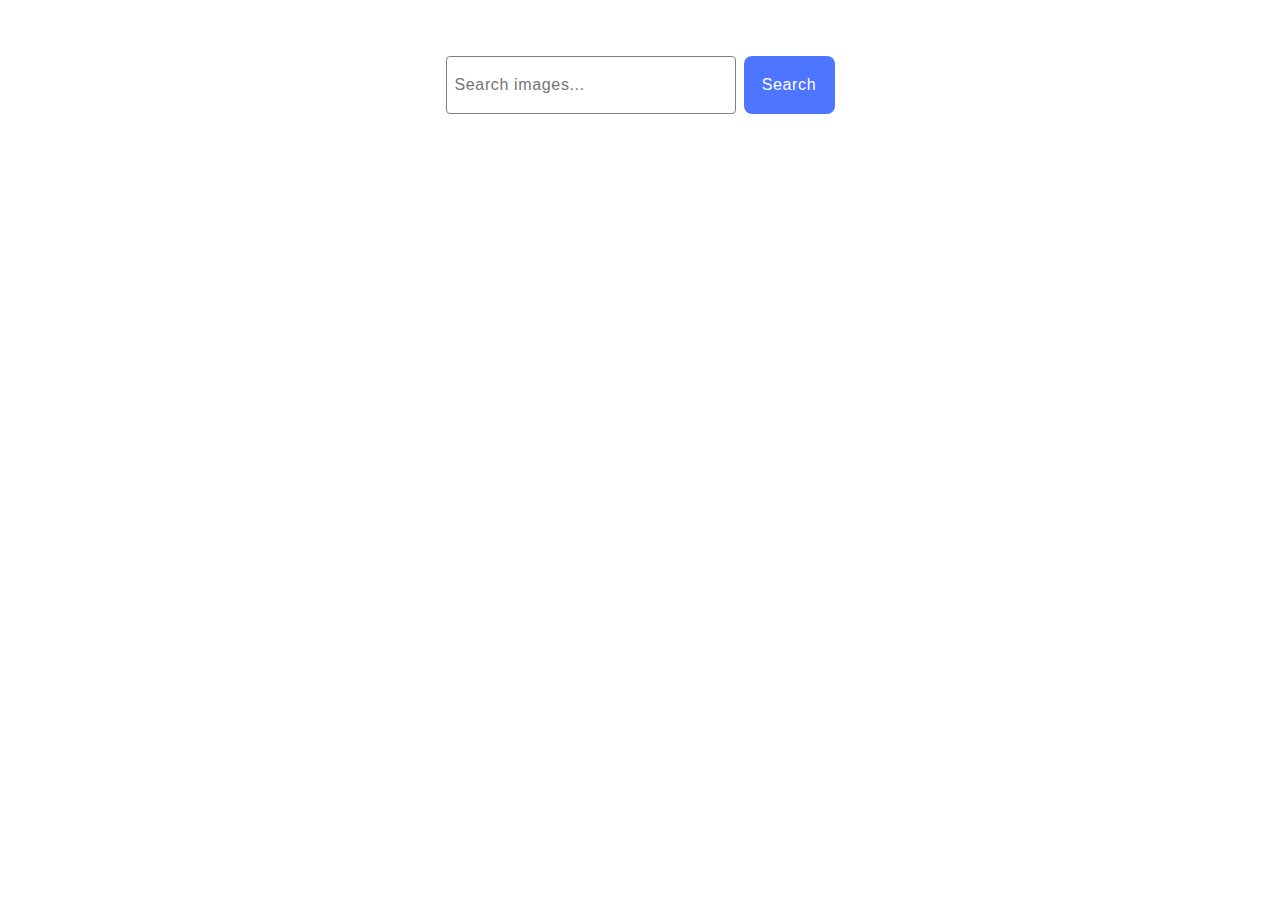
<file: src/index.html>
<!DOCTYPE html>
<html lang="en">
  <head>
    <meta charset="UTF-8" />
    <link rel="icon" type="image/svg+xml" href="/favicon.svg" />
    <meta name="viewport" content="width=device-width, initial-scale=1.0" />
    <title>Homework 11</title>
    <link rel="stylesheet" href="./css/styles.css" />
  </head>
  <body>
    <form class="search-form">
      <input type="text" name="searchQuery" placeholder="Search images...">
      <button type="submit">Search</button>
    </form>

    <div class="loader" style="display: none;">Loader</div>
    <ul class="gallery"></ul>

    <script type="module" src="./main.js"></script>

  </body>
</html>
</file>
<file: src/css/styles.css>
/**
  |============================
  | include css partials with
  | default @import url()
  |============================
*/
/* Common styles */
@import url("./reset.css");


.search-form {
  display: flex;
  gap: 8px;
  justify-content: center;
  padding: 20px 20px;
  margin: 36px auto;
}

.search-form input {
  border: 1px solid #808080;
  border-radius: 4px;
  width: 272px;
  font-weight: 400;
  font-size: 16px;
  line-height: 1.5;
  letter-spacing: 0.04em;
  color: #808080;
  padding: 16px 8px;
}

.search-form input:hover {
  border: 1px solid #000;
}

.search-form button {
  border: none;
  border-radius: 8px;
  padding: 8px 16px;
  width: 91px;
  background: #4e75ff;
  font-weight: 500;
  font-size: 16px;
  line-height: 1.5;
  letter-spacing: 0.04em;
  color: #fff;
  transition: background-color 0.3s;
}

.search-form button:hover
.search-form button:focus {
  background: #6c8cff;
}

.loader {
  color: #230c0c;
  font-size: 10px;
  width: 1em;
  height: 1em;
  border-radius: 50%;
  position: relative;
  text-indent: -9999em;
  animation: mulShdSpin 1.3s infinite linear;
  transform: translateZ(0);
  margin: auto;
}

@keyframes mulShdSpin {

  0%,
  100% {
    box-shadow: 0 -3em 0 0.2em,
      2em -2em 0 0em, 3em 0 0 -1em,
      2em 2em 0 -1em, 0 3em 0 -1em,
      -2em 2em 0 -1em, -3em 0 0 -1em,
      -2em -2em 0 0;
  }
}

.gallery {
  display: flex;
  flex-wrap: wrap;
  gap:24px;
  justify-content: center;
}

.gallery-item {
  width: calc((100% - 48px) / 3);
  border: 1px solid #808080;
  width: 360px;
}

.gallery-image {
  width: 100%;
  height: 152px;
  object-fit: cover;
}

.info {
  display: flex;
  flex-direction: row;
  width: 360px;
  height: 48px;
  padding-top: 4px;
  padding-bottom: 4px;
  gap: 28px;
  text-align: center;
} 

.info-item {
  font-weight: 600;
    font-size: 12px;
    line-height: 1.33333;
    letter-spacing: 0.04em;
    color: #2e2f42;
}
</file>
